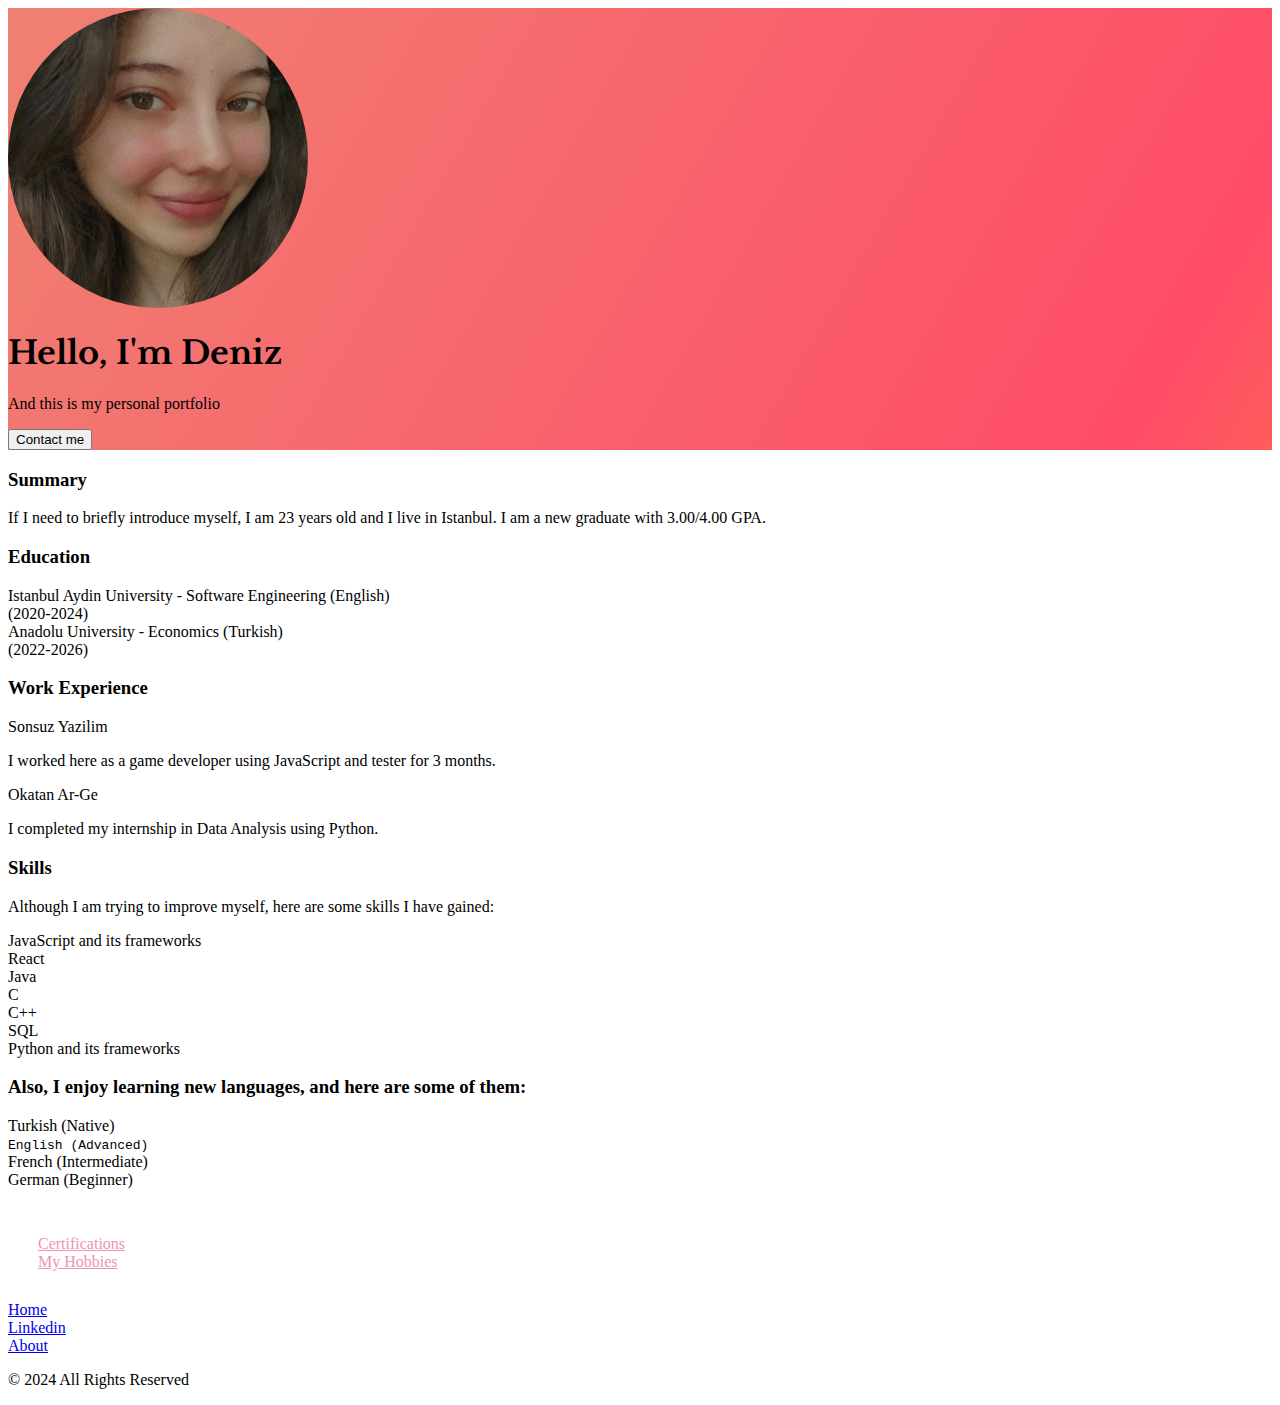
<file: index.html>
<!DOCTYPE html>
<html lang="en">

<head>
    <meta charset="UTF-8">
    <meta http-equiv="X-UA-Compatible" content="IE=edge">
    <meta name="viewport" content="width=device-width, initial-scale=1.0">
    <title>My Resume</title>
    <link rel="stylesheet" href="./style.css"/>
    <link href="https://cdn.jsdelivr.net/npm/bootstrap@5.3.1/dist/css/bootstrap.min.css" rel="stylesheet" integrity="sha384-4bw+/aepP/YC94hEpVNVgiZdgIC5+VKNBQNGCHeKRQN+PtmoHDEXuppvnDJzQIu9" crossorigin="anonymous">
    <link rel="preconnect" href="https://fonts.googleapis.com">
    <link rel="preconnect" href="https://fonts.gstatic.com" crossorigin>
    <link rel="preconnect" href="https://fonts.googleapis.com">
    <link rel="preconnect" href="https://fonts.gstatic.com" crossorigin>
    <link href="https://fonts.googleapis.com/css2?family=Borel&family=Libre+Baskerville:ital@1&display=swap" rel="stylesheet">

  </head>
<body>
  

    <div class="px-4 py-5 mb-5 text-center gradient-background">
      <img class="d-block mx-auto mb-4" src="./photos/WhatsApp Image 2023-07-28 at 16.03.04.jpeg" alt="photo" height="300px"> 
        <h1 class="display-5 fw-bold text-body-emphasis hello">Hello, I'm Deniz</h1>
        <div class="col-lg-6 mx-auto">
          <p class="lead mb-4">And this is my personal portfolio</p>
          <div class="d-grid gap-2 d-sm-flex justify-content-sm-center">
            <a href="./public/contact.html">
            <button type="button" class="btn btn-outline-dark btn-lg px-4 gap-3">Contact me</button>
          </a>
          </div>
        </div>
    </div>
      
      <div class="text">

        <div class="container text-center">
            <div class="row row-cols-2">
              <div class="col">
               <h3>Summary</h3>
                 <p>If I need to briefly introduce myself, I am 23 years old and I live in Istanbul. 
                       I am a new graduate with 3.00/4.00 GPA. 
                 </p>
             </div>
              <div class="col">
            <h3>Education</h3>
    <ul>
        <li>Istanbul Aydin University - Software Engineering (English) <br/> (2020-2024)</li>
        <li>Anadolu University - Economics (Turkish) <br/> (2022-2026)</li>
    </ul>

            </div>
              <div class="col">
               <h3>Work Experience</h3>
    <ul>
        <li>Sonsuz Yazilim</li>
        <p>I worked here as a game developer using JavaScript and tester for 3 months.</p>

        <li>Okatan Ar-Ge</li>
        <p>I completed my internship in Data Analysis using Python.</p>
    </ul>  </div>
              <div class="col">
               
    <h3>Skills</h3>
    <p> Although I am trying to improve myself, here are some skills I have gained: </p>
    <ul>
        <li>JavaScript and its frameworks</li>
        <li>React</li>
        <li>Java</li>
        <li>C</li>
        <li>C++</li>
        <li>SQL</li>
        <li>Python and its frameworks</li>
    </ul>
 </div>
            </div>
          </div>
      
    <div class="p-5 text-center bg-body-tertiary" >
        <div class="container py-5 ">
          <h3 class="text-body-emphasis">Also, I enjoy learning new languages, and here are some of them:</h3>
          <p class="col-lg-8 mx-auto lead">
            <ul>
        <li>Turkish (Native)</li> 
        <li><code>English (Advanced)</code></li>
        <li>French (Intermediate)</li>
        <li>German (Beginner)</li>
    </ul>
          </p>
        </div>
      </div>
      <div class="certifications">
        
      </div>

      <div class="container text-center">
        <div class="row align-items-start this-col">
          <div class="col">
            <a href="./public/certifications.html">Certifications</a>
            
          </div>
          <div class="col">
           <a href="./public/hobbies.html">My Hobbies</a>
          </div>
         
        </div>
      </div>

      <div class="container">
        <footer class="py-3 my-4">
          <ul class="nav justify-content-center border-bottom pb-3 mb-3">
            <li class="nav-item"><a href="#" class="nav-link px-2 text-body-secondary">Home</a></li>
            <li class="nav-item"><a href="https://www.linkedin.com/in/nurdan-deniz-sert-267811238/" class="nav-link px-2 text-body-secondary">Linkedin</a></li>
            <li class="nav-item"><a href="#" class="nav-link px-2 text-body-secondary">About</a></li>
          </ul>
          <p class="text-center text-body-secondary">© 2024 All Rights Reserved </p>
        </footer>
      </div>

</div>

</body>
</html>
</file>
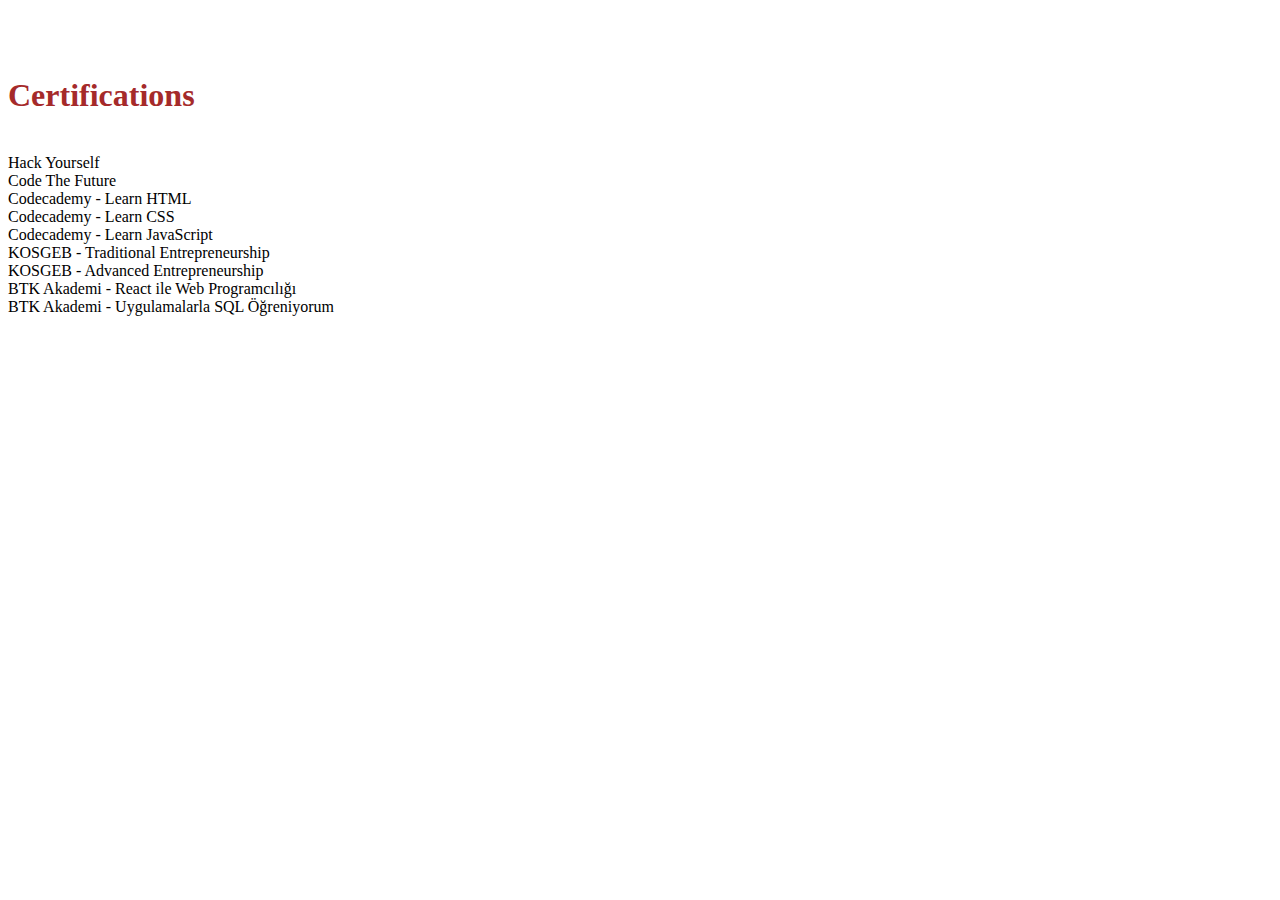
<file: public/certifications.html>
<head>
  <title>Certifications</title>
    <link href="./certifications.css" rel="stylesheet">
    <link href="https://cdn.jsdelivr.net/npm/bootstrap@5.3.1/dist/css/bootstrap.min.css" rel="stylesheet" integrity="sha384-4bw+/aepP/YC94hEpVNVgiZdgIC5+VKNBQNGCHeKRQN+PtmoHDEXuppvnDJzQIu9" crossorigin="anonymous">
  </head>
  
  <body>
    <div class="position-relative p-5 text-center text-muted bg-body border border-dashed ">
     
      <svg class="bi mt-5 mb-3" width="48" height="48"><use xlink:href="#check2-circle"></use></svg>
      <h1 class="text-body-emphasis"></h1>
      <p class="col-lg-6 mx-auto mb-4">
        
      </p>
     
    </div>
  
    <div class="p-5 text-center bg-body-tertiary">
      <div class="container py-5">
        <h1 class="text-body-emphasis">Certifications</h1>
        <p class="col-lg-8 mx-auto lead">
          <ul>
            <li>Hack Yourself</li>
            <li>Code The Future</li>
            <li>Codecademy - Learn HTML</li>
            <li>Codecademy - Learn CSS</li>
            <li>Codecademy - Learn JavaScript</li>
            <li>KOSGEB - Traditional Entrepreneurship</li>
            <li>KOSGEB - Advanced Entrepreneurship</li>
            <li>BTK Akademi - React ile Web Programcılığı</li>
            <li>BTK Akademi - Uygulamalarla SQL Öğreniyorum</li>
            
        </ul> 
         
        
        </p>
      </div>
    </div>
  
  </body>
</file>
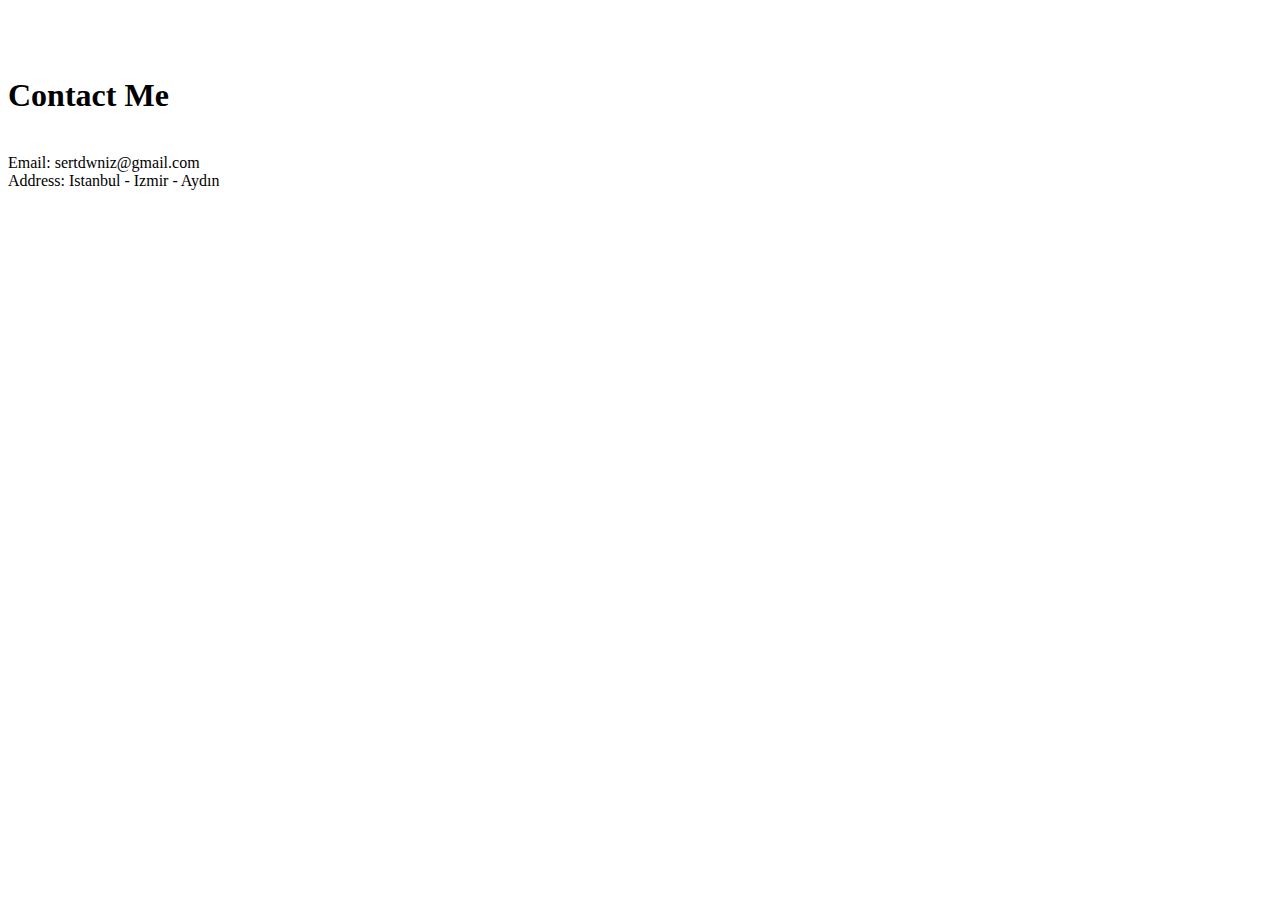
<file: public/contact.html>
<head>
  <title>Contact</title>
  <link href="./contact.css" rel="stylesheet">
  <link href="https://cdn.jsdelivr.net/npm/bootstrap@5.3.1/dist/css/bootstrap.min.css" rel="stylesheet" integrity="sha384-4bw+/aepP/YC94hEpVNVgiZdgIC5+VKNBQNGCHeKRQN+PtmoHDEXuppvnDJzQIu9" crossorigin="anonymous">
</head>

<body>
  <div class="position-relative p-5 text-center text-muted bg-body border border-dashed ">
   
    <svg class="bi mt-5 mb-3" width="48" height="48"><use xlink:href="#check2-circle"></use></svg>
    <h1 class="text-body-emphasis"></h1>
    <p class="col-lg-6 mx-auto mb-4">
      
    </p>
   
  </div>

  <div class="p-5 text-center bg-body-tertiary">
    <div class="container py-5">
      <h1 class="text-body-emphasis">Contact Me</h1>
      <p class="col-lg-8 mx-auto lead">
        <ul>
          <li>Email: sertdwniz@gmail.com</li>
          <li>Address: Istanbul - Izmir - Aydın</li>
          
      </ul> 
       
      
      </p>
    </div>
  </div>

</body>
</file>
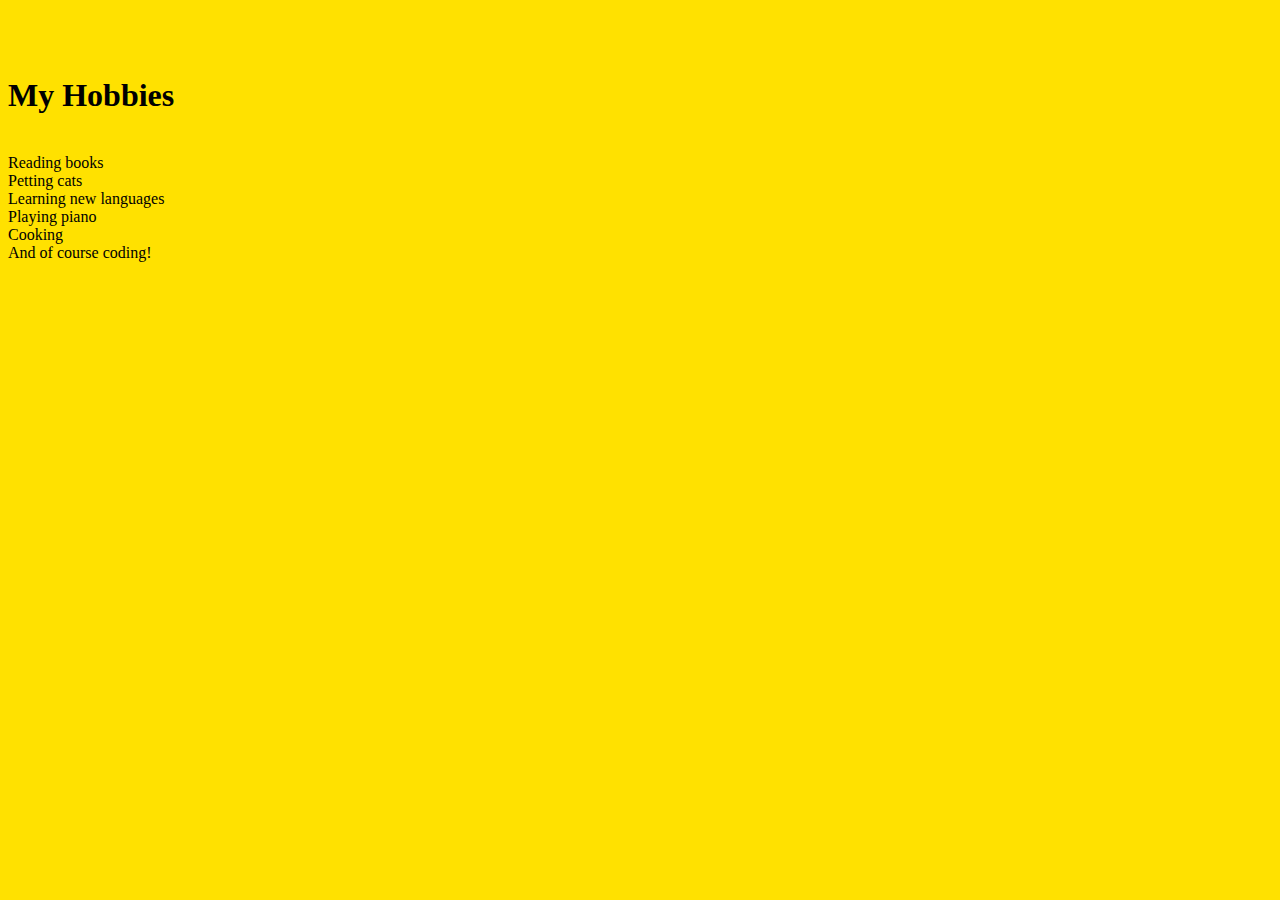
<file: public/hobbies.html>
<head>
    <title>Hobbies</title>
    <link href="./hobbies.css" rel="stylesheet">
    <link href="https://cdn.jsdelivr.net/npm/bootstrap@5.3.1/dist/css/bootstrap.min.css" rel="stylesheet" integrity="sha384-4bw+/aepP/YC94hEpVNVgiZdgIC5+VKNBQNGCHeKRQN+PtmoHDEXuppvnDJzQIu9" crossorigin="anonymous">

</head>

<body>
    <div class="position-relative p-5 text-center text-muted bg-body border border-dashed ">
   
        <svg class="bi mt-5 mb-3" width="48" height="48"><use xlink:href="#check2-circle"></use></svg>
        <h1 class="text-body-emphasis"></h1>
        <p class="col-lg-6 mx-auto mb-4">
          
        </p>
       
      </div>
    
      <div class="p-5 text-center bg-body-tertiary">
        <div class="container py-5">
          <h1 class="text-body-emphasis">My Hobbies</h1>
          <p class="col-lg-8 mx-auto lead">
            <ul>
                <li>Reading books</li>
                <li>Petting cats</li>
                <li>Learning new languages</li>
                <li>Playing piano</li>
                <li>Cooking</li>
                <li>And of course coding!</li>
            </ul> 
          </p>
        </div>
      </div>

</body>
</file>
<file: style.css>
div > a {
    color: #ee93b4;
}

img {
  border-radius: 50%;
}

.hello {
  font-family: 'Borel', cursive;
  font-family: 'Libre Baskerville', serif;
}
.gradient-background{
    background: linear-gradient(300deg, #ffe100, #ff4c68, #ef8172);
    background-size: 180% 180%;
    animation: gradient-animation 18s ease infinite;
  }

  @keyframes gradient-animation {
    0% {
      background-position: 0% 50%;
    }
    50% {
      background-position: 100% 50%;
    }
    100% {
      background-position: 0% 50%;
    }
  }


  ul {
    list-style-type: none;
    margin: 0;
    padding: 0;
  }

  .this-col {
    padding: 30px;
  }
</file>
<file: public/certifications.css>
div > div > h1 {
    color: brown;
}

ul {
    list-style-type: none;
    display: inline;
    justify-content: center;
    text-align: left;
}

h1 {
    
    text-align: left;
}
</file>
<file: public/contact.css>
ul {
    list-style-type: none;
    display: inline;
    justify-content: center;
    text-align: left;
}

h1 {
    
    text-align: left;
}
</file>
<file: public/hobbies.css>
body {
    background-color:  #ffe100;
}

ul {
    list-style-type: none;
    display: inline;
    justify-content: center;
    text-align: left;
}

h1 {
    text-align: left;
}
</file>
